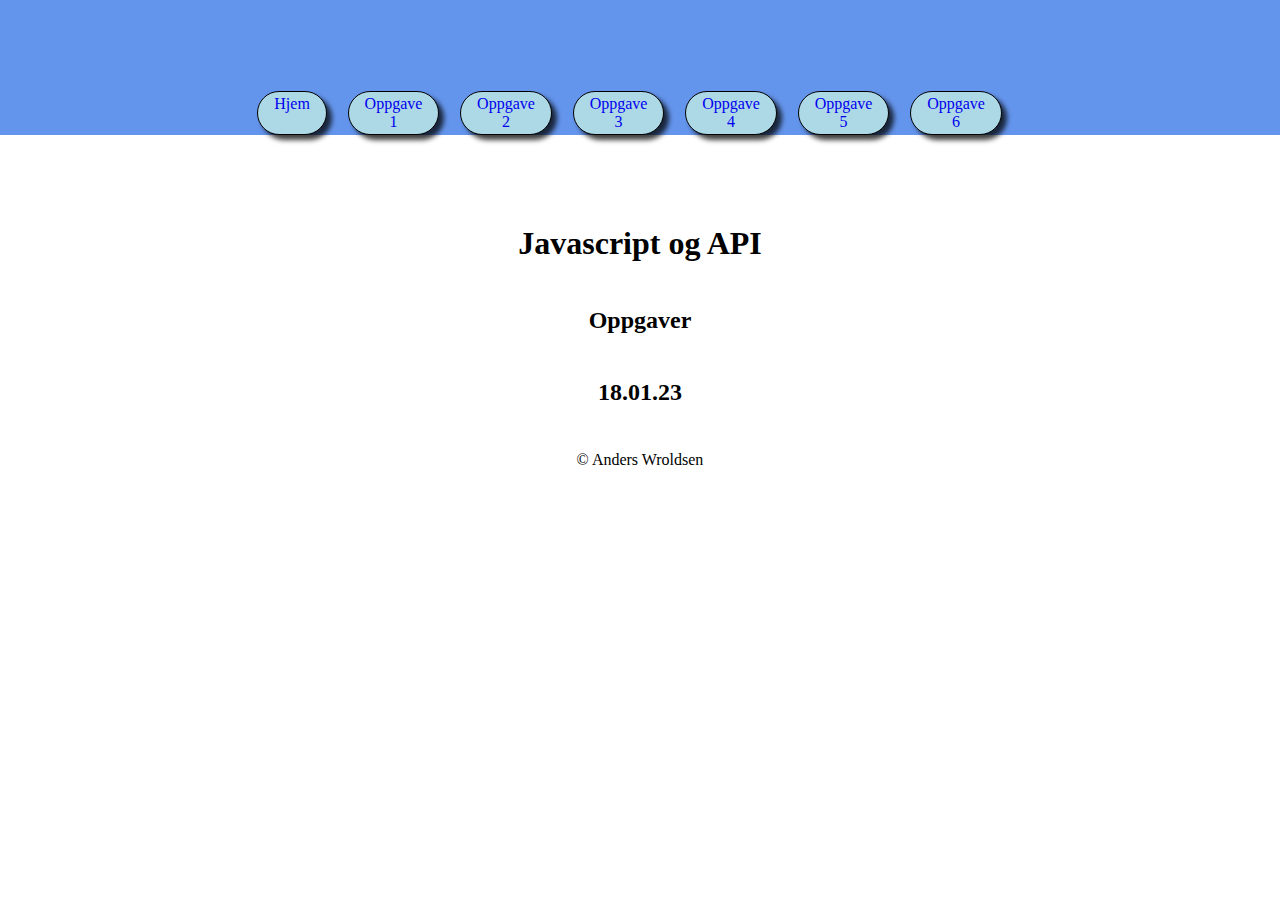
<file: index.html>
<!DOCTYPE html>
<html lang="no">
  <head>
    <meta charset="UTF-8" />
    <meta http-equiv="X-UA-Compatible" content="IE=edge" />
    <meta name="viewport" content="width=device-width, initial-scale=1.0" />
    <title>JS oppgaver 1-10</title>
    <link rel="stylesheet" href="./css/style.css" />
  </head>
  <body>
    <header></header>
    <main>
      <h1>Javascript og API</h1>
      <h2>Oppgaver</h2>
      <h2>18.01.23</h2>
      <!-- Oppgaven løst i js -->

      <!--  -->
      <p>&#169; Anders Wroldsen</p>
    </main>
    <script src="./js/header.js"></script>
  </body>
</html>
</file>
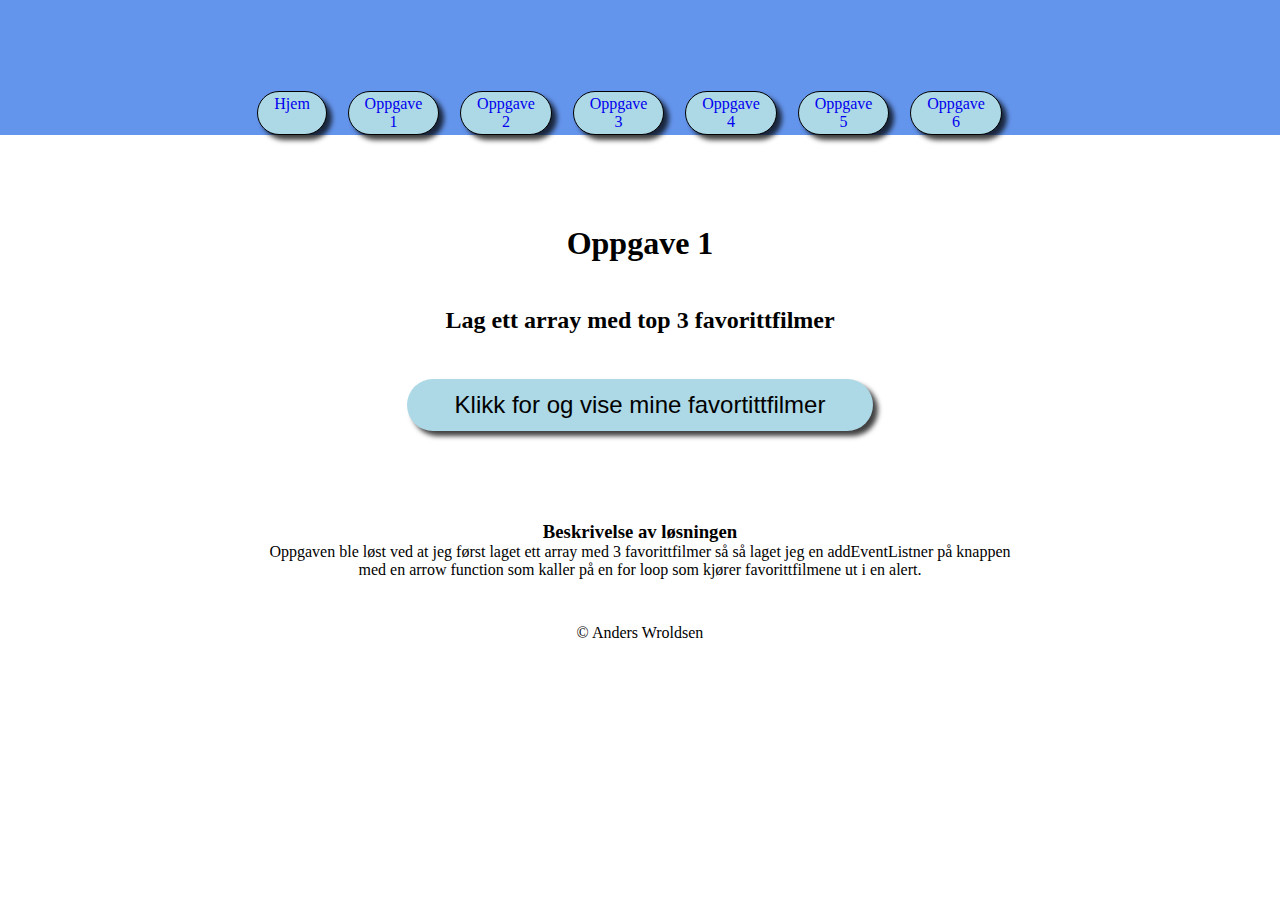
<file: oppgave1.html>
<!DOCTYPE html>
<html lang="no">
  <head>
    <meta charset="UTF-8" />
    <meta http-equiv="X-UA-Compatible" content="IE=edge" />
    <meta name="viewport" content="width=device-width, initial-scale=1.0" />
    <title>JS oppgaver 1-10</title>
    <link rel="stylesheet" href="./css/style.css" />
    <link rel="stylesheet" href="./css/oppgave1.css" />
  </head>
  <body>
    <header></header>
    <main>
      <h1>Oppgave 1</h1>

      <h2>Lag ett array med top 3 favorittfilmer</h2>
      <!-- Oppgaven løst i js -->
      <div class="Container">
        <button id="showMovieBtn">
          Klikk for og vise mine favortittfilmer
        </button>
      </div>
      <!--  -->
      <h3>Beskrivelse av løsningen</h3>
      <p>
        Oppgaven ble løst ved at jeg først laget ett array med 3 favorittfilmer
        så så laget jeg en addEventListner på knappen med en arrow function som
        kaller på en for loop som kjører favorittfilmene ut i en alert.
      </p>
      <p>&#169; Anders Wroldsen</p>
    </main>
    <script src="./js/header.js"></script>
    <script src="./js/oppgave1.js"></script>
  </body>
</html>
</file>
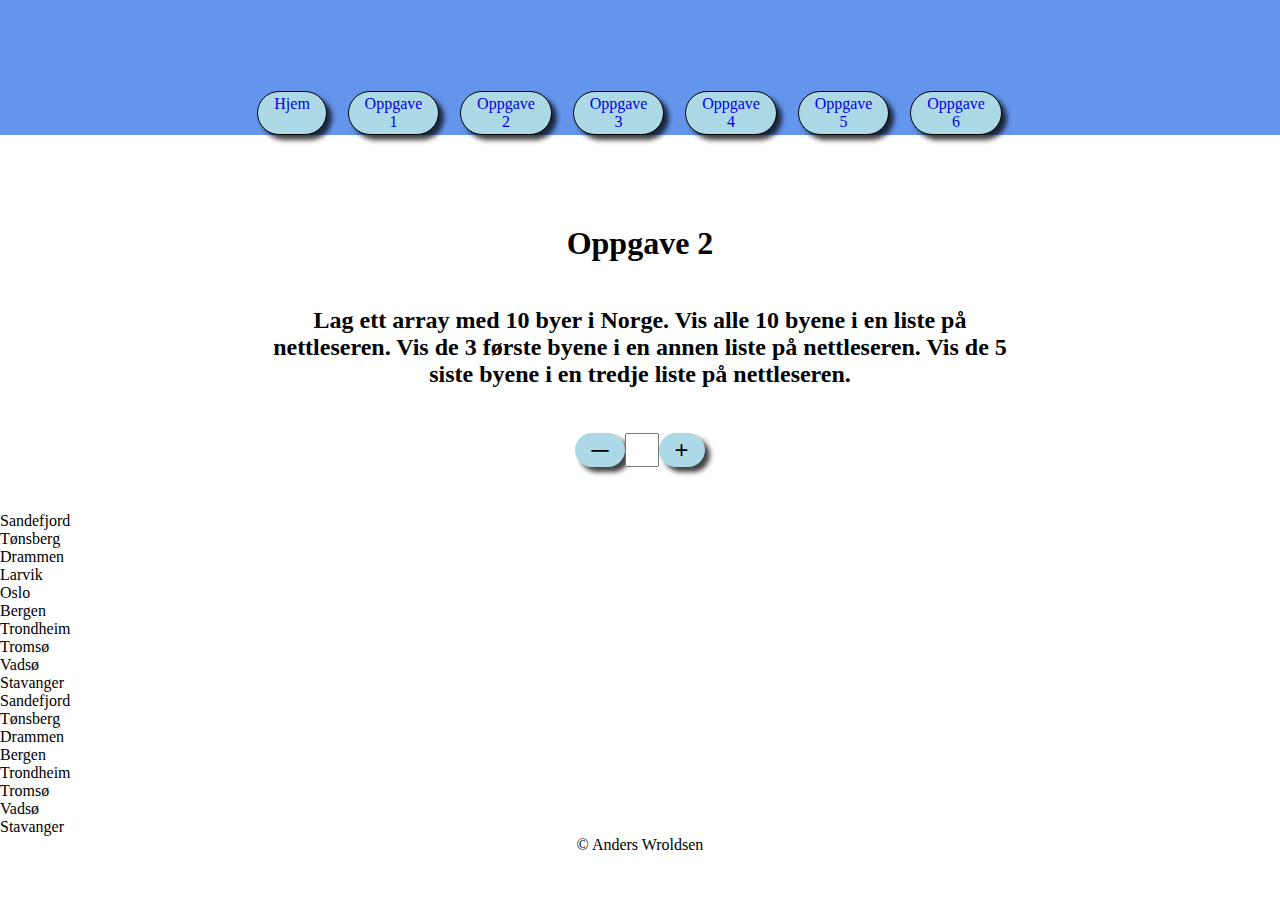
<file: oppgave2.html>
<!DOCTYPE html>
<html lang="no">
  <head>
    <meta charset="UTF-8" />
    <meta http-equiv="X-UA-Compatible" content="IE=edge" />
    <meta name="viewport" content="width=device-width, initial-scale=1.0" />
    <title>JS oppgaver 1-10</title>
    <link rel="stylesheet" href="./css/style.css" />
    <link rel="stylesheet" href="./css/oppgave2.css" />
  </head>
  <body>
    <header></header>
    <main>
      <h1>Oppgave 2</h1>
      <h2>
        Lag ett array med 10 byer i Norge. Vis alle 10 byene i en liste på
        nettleseren. Vis de 3 første byene i en annen liste på nettleseren. Vis
        de 5 siste byene i en tredje liste på nettleseren.
      </h2>

      <!-- Oppgaven løst i js -->
      <div class="inputContainer">
        <button id="decrementBtn">&#9472;</button>
        <input class="inputNumber" id="citysInput" type="number" />
        <button id="incrementBtn">+</button>
      </div>

      <div class="ContainerTaskTwo">
        <ol id="cityList"></ol>
        <ol id="cityList1"></ol>
        <ol start="6" id="cityList2"></ol>
      </div>

      <!--  -->
      <p>&#169; Anders Wroldsen</p>
    </main>
    <script src="./js/header.js"></script>
    <script src="./js/oppgave2.js"></script>
  </body>
</html>
</file>
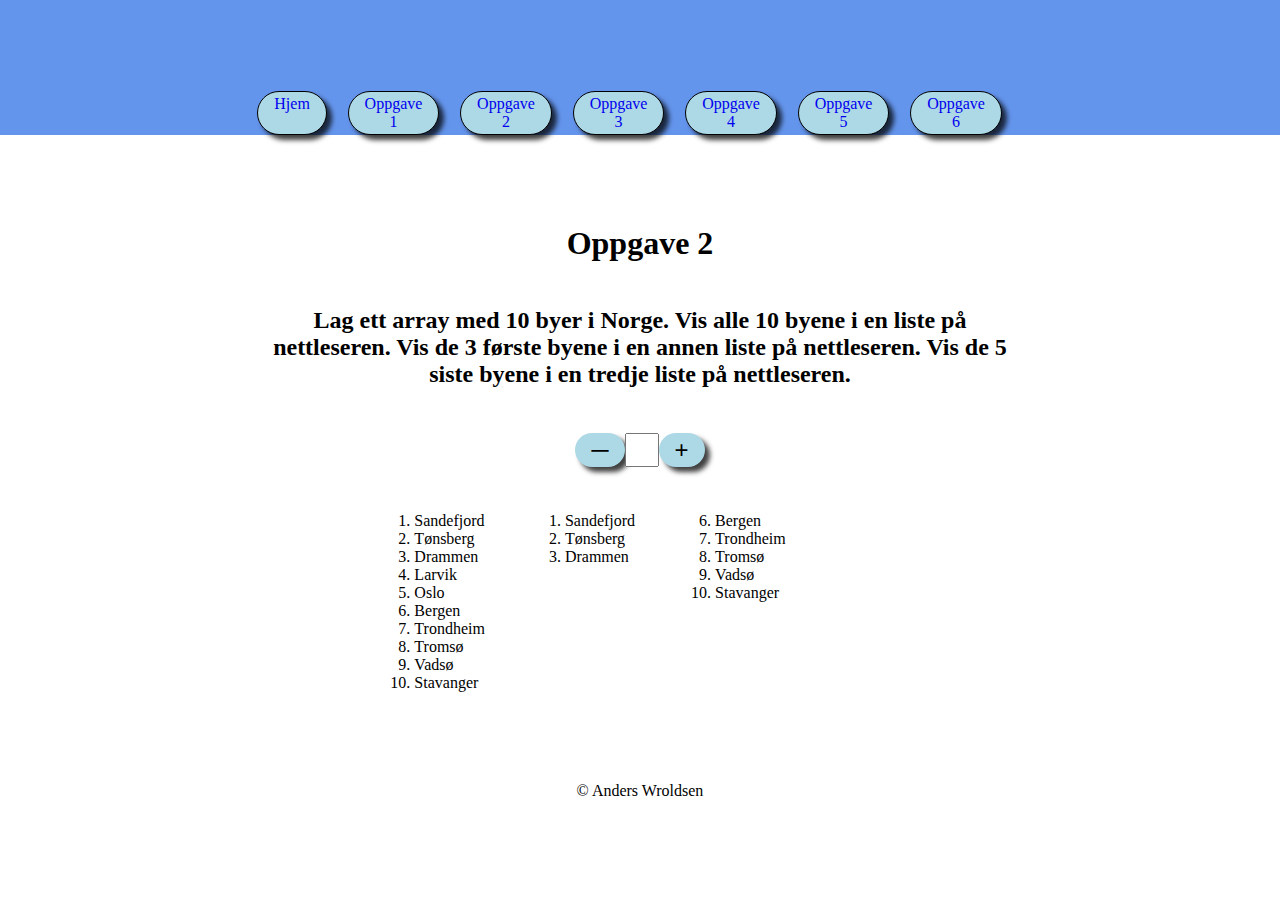
<file: task2.html>
<!DOCTYPE html>
<html lang="no">
  <head>
    <meta charset="UTF-8" />
    <meta http-equiv="X-UA-Compatible" content="IE=edge" />
    <meta name="viewport" content="width=device-width, initial-scale=1.0" />
    <title>JS oppgaver 1-10</title>
    <link rel="stylesheet" href="./css/style.css" />
    <link rel="stylesheet" href="./css/task2.css" />
  </head>
  <body>
    <header></header>
    <main>
      <h1>Oppgave 2</h1>
      <h2>
        Lag ett array med 10 byer i Norge. Vis alle 10 byene i en liste på
        nettleseren. Vis de 3 første byene i en annen liste på nettleseren. Vis
        de 5 siste byene i en tredje liste på nettleseren.
      </h2>

      <!-- Oppgaven løst i js -->
      <div class="inputContainer">
        <button id="decrementBtn">&#9472;</button>
        <input class="inputNumber" id="citysInput" type="number" />
        <button id="incrementBtn">+</button>
      </div>

      <div class="ContainerTaskTwo">
        <ol id="cityList"></ol>
        <ol id="cityList1"></ol>
        <ol start="6" id="cityList2"></ol>
      </div>

      <!--  -->
      <p>&#169; Anders Wroldsen</p>
    </main>
    <script src="./js/header.js"></script>
    <script src="./js/task2.js"></script>
  </body>
</html>
</file>
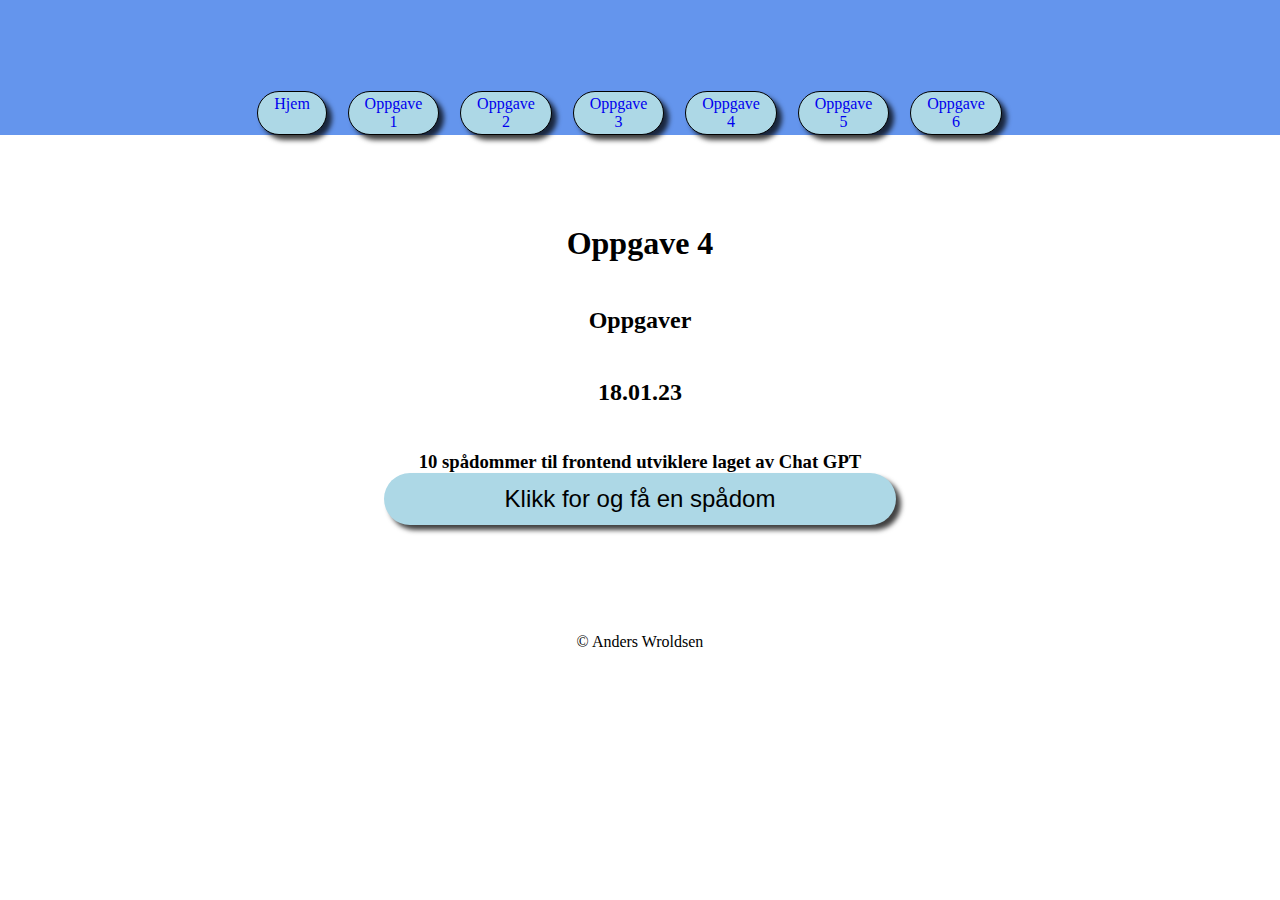
<file: task4.html>
<!DOCTYPE html>
<html lang="no">
  <head>
    <meta charset="UTF-8" />
    <meta http-equiv="X-UA-Compatible" content="IE=edge" />
    <meta name="viewport" content="width=device-width, initial-scale=1.0" />
    <title>JS oppgaver 1-10</title>
    <link rel="stylesheet" href="./css/style.css" />
    <link rel="stylesheet" href="./css/task4.css">
  </head>
  <body>
    <header></header>
    <main>
      <h1>Oppgave 4</h1>
      <h2>Oppgaver</h2>
      <h2>18.01.23</h2>
      <!-- Oppgaven løst i js -->
      <h3>10 spådommer til frontend utviklere laget av Chat GPT</h3>
      <div class="container">
        <button id="predictionBtn">Klikk for og få en spådom</button>
      </div>
      <h3 id="predictionOutput"></h3><br>
      <!--  -->
      <p>&#169; Anders Wroldsen</p>
    </main>
    <script src="./js/task4.js"></script>
    <script src="./js/header.js"></script>
  </body>
</html>
</file>
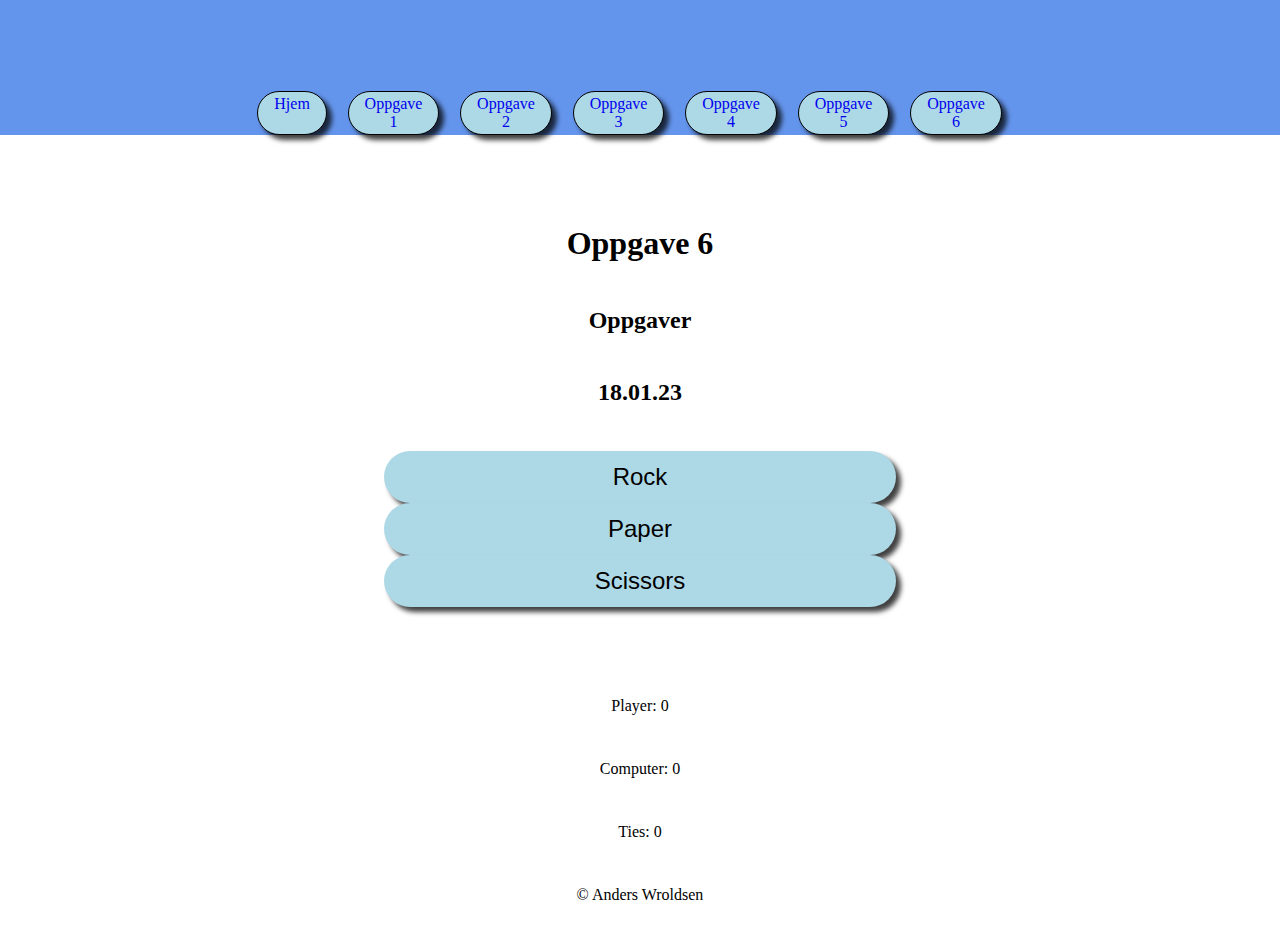
<file: task6.html>
<!DOCTYPE html>
<html lang="no">
  <head>
    <meta charset="UTF-8" />
    <meta http-equiv="X-UA-Compatible" content="IE=edge" />
    <meta name="viewport" content="width=device-width, initial-scale=1.0" />
    <title>JS oppgaver 1-10</title>
    <link rel="stylesheet" href="./css/style.css" />
  </head>
  <body>
    <header></header>
    <main>
      <h1>Oppgave 6</h1>
      <h2>Oppgaver</h2>
      <h2>18.01.23</h2>
      <!-- Oppgaven løst i js -->

      <div class="container" id="game">
        <button data-choice="rock">Rock</button>
        <button data-choice="paper">Paper</button>
        <button data-choice="scissors">Scissors</button>
      </div>
      <h3 id="result"></h3>
      <div id="score">
        <p>Player: <span id="player-score">0</span></p>
        <p>Computer: <span id="computer-score">0</span></p>
        <p>Ties: <span id="tie-score">0</span></p>
      </div>
      
      
      
      
      <!--  -->
      <p>&#169; Anders Wroldsen</p>
    </main>
    <script src="./js/task6.js"></script>
    <script src="./js/header.js"></script>
  </body>
</html>
</file>
<file: css/style.css>
* {
  margin: 0px;
  padding: 0px;
  text-decoration: none;
  list-style: none;
  scroll-behavior: smooth;
}
header {
  background-color: cornflowerblue;
  height: 15vh;
  display: flex;
  align-items: center;
  justify-content: flex-end;
  flex-direction: column;
}
/* .homeBtn {
  color: rgb(0, 0, 0);
  margin-bottom: 1rem;
  font-size: 2rem;
  display: flex;
}
.homeBtn:hover {
  text-decoration: underline;
} */
nav ul {
  display: flex;
  flex-direction: row;
  justify-content: center;
}
nav li {
  background-color: lightblue;
  list-style: none;
  margin-right: 3%;
  text-align: center;
  border: 0.5px solid black;
  border-radius: 2rem;
  padding: 0.2rem 1rem;
  box-shadow: 5px 5px 5px 0px rgba(0, 0, 0, 0.75);
}
nav li:hover {
  transform: scale(1.2);
  box-shadow: 7px 7px 5px 0px rgba(0, 0, 0, 0.75);
}
main h1 {
  margin-top: 10vh;
  margin-bottom: 5vh;
  text-align: center;
}
main h2 {
  text-align: center;
  width: 60vw;
  margin-left: auto;
  margin-right: auto;
  margin-bottom: 5vh;
}
main h3 {
  width: 60vw;
  text-align: center;
  margin-left: auto;
  margin-right: auto;
}
p {
  width: 60vw;
  text-align: center;
  margin-left: auto;
  margin-right: auto;
  margin-bottom: 5vh;
}

 /* Button styling */
button{
  border-radius: 2rem;
  border: none;
  padding: .75rem 3rem;
  box-shadow: 5px 5px 5px 0px rgba(0, 0, 0, 0.75);
  background-color: lightblue;
  font-size: 1.5rem;
}
button:hover{
  transform: scale(1.2);
  box-shadow: 7px 7px 5px 0px rgba(0, 0, 0, 0.75);
}

.container{
  width: 40vw;
  margin-left: auto;
  margin-right: auto;
  display: flex;
  flex-direction: column;
  justify-content: center;
  margin-bottom: 10vh;
}
</file>
<file: css/oppgave1.css>
.Container{
    width: 100vw;
    display: flex;
    justify-content: center;
    margin-bottom: 10vh;
  }
  .Container button{
    border-radius: 2rem;
    border: none;
    padding: .75rem 3rem;
    box-shadow: 5px 5px 5px 0px rgba(0, 0, 0, 0.75);
    background-color: lightblue;
  }
  .Container button:hover{
    transform: scale(1.2);
    box-shadow: 7px 7px 5px 0px rgba(0, 0, 0, 0.75);
  }
</file>
<file: css/oppgave2.css>
.ContainerTaskTwo li {
  list-style: decimal;
}
.ContainerTaskTwo ol {
  margin-right: 5rem;
} 
.inputContainer {
  display: flex;
  justify-content: center;
  margin-bottom: 5vh;
}
.inputNumber {
  width: 30px;
}
.inputContainer button {
  padding: 0.2rem 1rem;
}
</file>
<file: css/task2.css>
.ContainerTaskTwo{
  display: flex;
  justify-content: center;
  margin-bottom: 10vh;
}
.ContainerTaskTwo li {
  list-style: decimal;
}
.ContainerTaskTwo ol {
  margin-right: 5rem;
} 
.inputContainer {
  display: flex;
  justify-content: center;
  margin-bottom: 5vh;
}
.inputNumber {
  width: 30px;
}
.inputContainer button {
  padding: 0.2rem 1rem;
}
</file>
<file: css/task4.css>
/* Color button's */
#redBtn{
    background-color: red;
    color: white;
    border: 1px solid black;
    border-radius: 5px;
    padding: 5px;
    margin: 5px;
    width: 100px;
    height: 50px;
}
#blueBtn{
    background-color: blue;
    color: white;
    border: 1px solid black;
    border-radius: 5px;
    padding: 5px;
    margin: 5px;
    width: 100px;
    height: 50px;
}
#greenBtn{
    background-color: green;
    color: white;
    border: 1px solid black;
    border-radius: 5px;
    padding: 5px;
    margin: 5px;
    width: 100px;
    height: 50px;
}
#yellowBtn{
    background-color: yellow;
    color: black;
    border: 1px solid black;
    border-radius: 5px;
    padding: 5px;
    margin: 5px;
    width: 100px;
    height: 50px;
}
/* Number button's */
#oneBtn, #twoBtn, #threeBtn, #fourBtn, #fiveBtn, #sixBtn, #sevenBtn, #eightBtn, #nineBtn, #zeroBtn{
    background-color: white;
    color: black;
    border: 1px solid black;
    border-radius: 5px;
    padding: 5px;
    margin: 5px;
    width: 100px;
    height: 50px;
    display: none;
}
</file>
